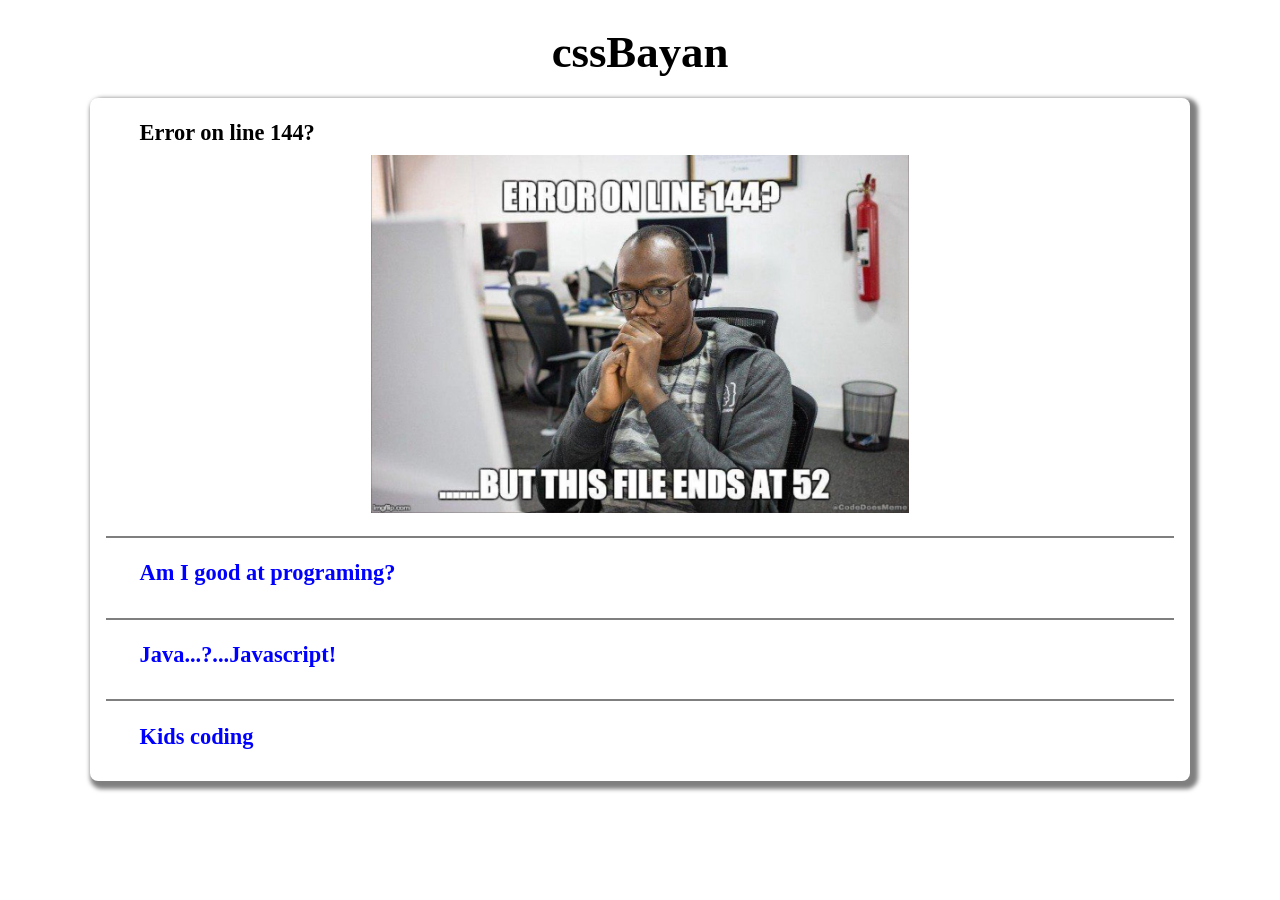
<file: index.html>
<!DOCTYPE html>
<html lang="en">
<head>
    <meta charset="UTF-8">
    <meta http-equiv="X-UA-Compatible" content="IE=edge">
    <meta name="viewport" content="width=device-width, initial-scale=1.0">
    <link rel="stylesheet" href="assets/css/style.css">
    <title>cssBayan</title>
</head>
<body>
    <header class="header">
        <h1 class="header-title">cssBayan</h1>
    </header>

    <main class="main">
        <div class="accordions">
            <div class="accordion">
              <input type="radio" id="accordion1" name="input" checked>
                <label class="accordion-label" for="accordion1">
                  <div class="label-wrapper">
                    Error on line 144?
                    <div class="label-icon">
                      <img class="img" src="assets/icon/plus-svgrepo-com.svg" alt="plus">
                    </div>
                  </div>
                  <div class="accordion-content error-meme"></div>
                </label>
            </div>
            <div class="accordion">
              <input type="radio" id="accordion2" name="input">
                <label class="accordion-label" for="accordion2">
                  <div class="label-wrapper">
                    Am I good at programing?
                    <div class="label-icon">
                      <img class="img" src="assets/icon/plus-svgrepo-com.svg" alt="plus">
                    </div>
                  </div>
                  <div class="accordion-content programming-meme"></div>
                </label>
            </div>
            <div class="accordion">
              <input type="radio" id="accordion3" name="input">
                <label class="accordion-label" for="accordion3">
                  <div class="label-wrapper">
                    Java...?...Javascript!
                    <div class="label-icon">
                      <img class="img" src="assets/icon/plus-svgrepo-com.svg" alt="plus">
                    </div>
                  </div>
                  <div class="accordion-content js-meme"></div>
                </label>
            </div>
            <div class="accordion">
              <input type="radio" id="accordion4" name="input">
                <label class="accordion-label" for="accordion4">
                  <div class="label-wrapper">
                    Kids coding
                    <div class="label-icon">
                      <img class="img" src="assets/icon/plus-svgrepo-com.svg" alt="plus">
                    </div>
                  </div>
                  <div class="accordion-content kids-meme"></div>
                </label>
            </div>
          </div>
    </main>
</body>
</html>
</file>
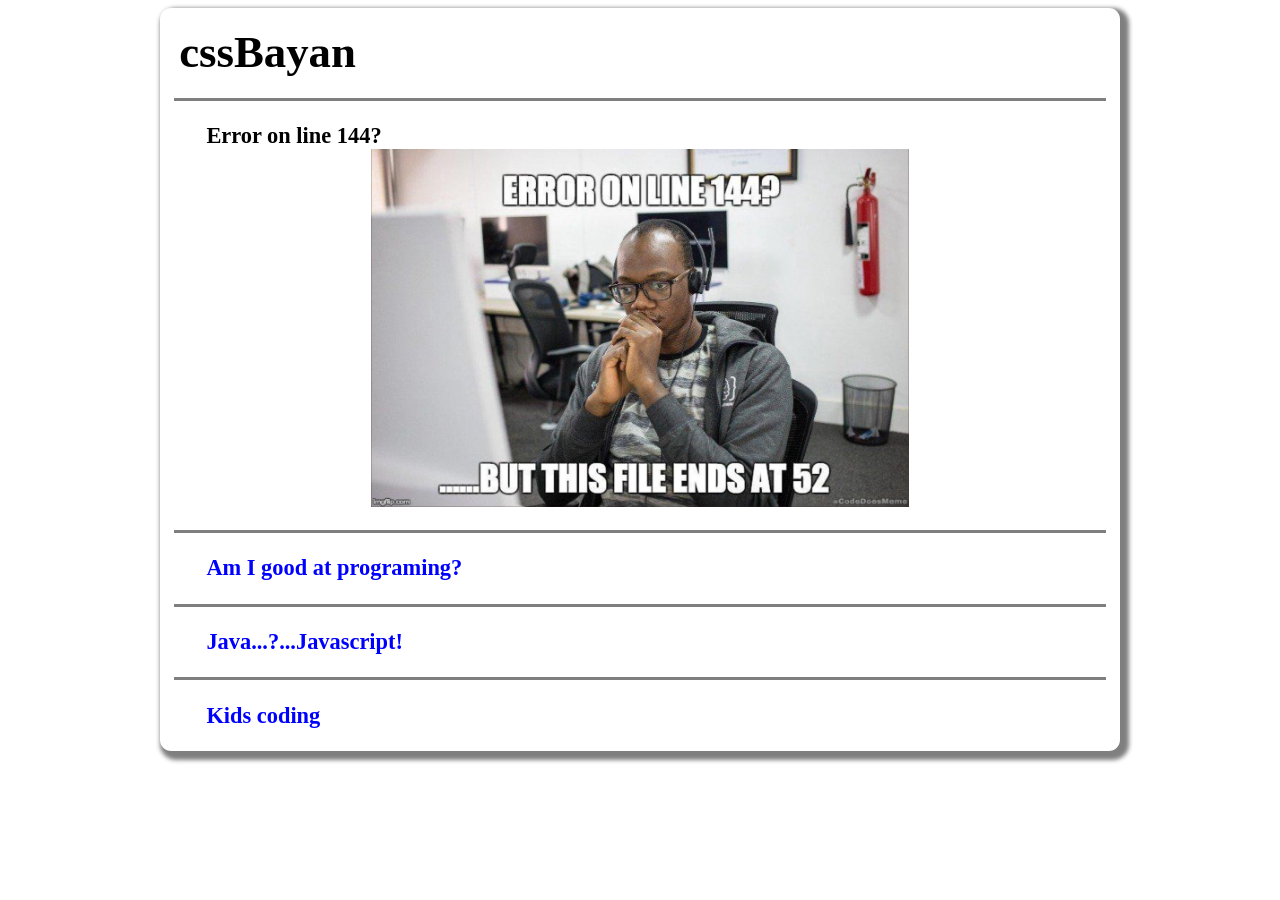
<file: cssBayan/index.html>
<!DOCTYPE html>
<html lang="en">
<head>
    <meta charset="UTF-8">
    <meta http-equiv="X-UA-Compatible" content="IE=edge">
    <meta name="viewport" content="width=device-width, initial-scale=1.0">
    <link rel="stylesheet" href="https://cdnjs.cloudflare.com/ajax/libs/font-awesome/6.3.0/css/all.min.css">
    <link rel="stylesheet" href="assets/css/style.css">
    <title>cssBayan</title>
</head>
<body>
    <main class="main">
      <div class="accordions">
          <h1 class="header-title">cssBayan</h1>
            <div class="accordion">
              <input type="radio" id="accordion1" name="input" checked>
                <label class="accordion-label" for="accordion1">
                  <div class="label-wrapper">
                    Error on line 144?
                    <div class="label-icon">
                      <i class="fa-solid fa-plus"></i>
                    </div>
                  </div>
                  <div class="accordion-content error-meme"></div>
                </label>
            </div>
            <div class="accordion">
              <input type="radio" id="accordion2" name="input">
                <label class="accordion-label" for="accordion2">
                  <div class="label-wrapper">
                    Am I good at programing?
                    <div class="label-icon">
                      <i class="fa-solid fa-plus"></i>
                    </div>
                  </div>
                  <div class="accordion-content programming-meme"></div>
                </label>
            </div>
            <div class="accordion">
              <input type="radio" id="accordion3" name="input">
                <label class="accordion-label" for="accordion3">
                  <div class="label-wrapper">
                    Java...?...Javascript!
                    <div class="label-icon">
                      <i class="fa-solid fa-plus"></i>
                    </div>
                  </div>
                  <div class="accordion-content js-meme"></div>
                </label>
            </div>
            <div class="accordion">
              <input type="radio" id="accordion4" name="input">
                <label class="accordion-label" for="accordion4">
                  <div class="label-wrapper">
                    Kids coding
                    <div class="label-icon">
                      <i class="fa-solid fa-plus"></i>
                    </div>
                  </div>
                  <div class="accordion-content kids-meme"></div>
                </label>
            </div>
          </div>
    </main>
</body>
</html>
</file>
<file: assets/css/style.css>
body {
    color: #000;
    padding: 0 1em 1em;
    display: flex;
    flex-direction: column;
    align-items: center;
    font-size: 1.6rem;
}

h1 {
    margin: 0;
    line-height: 2;
    text-align: center;
    font-size: 3.2rem;
}

input {
    position: absolute;
    opacity: 0;
    z-index: -1
}
.accordions {
    display: flex;
    flex-direction: column;
    align-items: center;
    justify-content: center;
    min-width: 75vw;
    border-radius: 8px;
    box-shadow: 4px 4px 4px 4px rgba(0, 0, 0, .5)
}

.accordion {
    color: blue;
    padding: 0 1%;
    width: 95%;
    border-top: 2px solid rgba(0, 0, 0, 0.5);
}
.accordion:nth-child(1){
    border-top:none;
}
.label-wrapper {
    display: flex;
    justify-content: space-between;
    width: 100%;
    height: 100%;
}

.accordion-label {
    display: flex;
    flex-direction: column;
    justify-content: space-between;
    padding: 1em;
    background: #fff;
    font-weight: bold;
    cursor: pointer;
    margin: 0;
}
.label-icon {
    display: flex;
    justify-content: flex-end;
    align-items:center;
    width: 5%;
    opacity: 0;
    transition: all .5s
}
.img {
    display: block;
    width: 70%;
    transition: all .5s;
}
.accordion-content {
    max-height: 0em;
    color:blue;
    background-repeat: no-repeat;
    background-size:auto 100%;
    background-position: center;
    transition: all .5s
}
.accordions:hover .label-wrapper .label-icon {
    opacity: 1;
}
.accordions:hover .accordion {
    color:#000;
}
.accordion:hover .accordion-content {
    padding: 10em 0;
}
.accordion:hover .label-wrapper .label-icon{
    transform: rotate(45deg);
    transition: all .5s
}
.error-meme {
    background-image: url('../img/Error.jpg');
}
.programming-meme {
    background-image: url('../img/programming.jpg');
}
.js-meme {
    background-image: url('../img/JavaScript.jpg');
}
.kids-meme {
    background-image: url('../img/kids.webp');
}
input:checked~.label-wrapper {
    color:black;
}

input:checked~.accordion-label .label-wrapper .label-icon {
    transform: rotate(45deg);
    transition: all .5s
}

input:checked~.accordion-label .accordion-content {
    padding: 10em 0;
}
input:checked~.accordion-label{
    color:#000;
}
@media (max-width: 1440px){
    body {
        font-size: 1.4rem;
    }
    h1 {
        font-size: 2.8rem;
    }
    .accordion:hover .accordion-content {
        padding: 8em 0;
    }
    input:checked~.accordion-label .accordion-content {
        padding: 8em 0;
    }
}
@media (max-width: 991px){
    body {
        font-size: 1.2rem;
    }
    h1 {
        font-size: 2.4rem;
    }
    .label-icon{
        opacity: 1;
    }
    .accordion {
        color:#000;
    }
    .accordion:hover .accordion-content {
        padding: 0 0;
    }
    .accordion:hover .label-wrapper .label-icon{
        transform: none;
    }
    .accordions:hover .accordion {
        color:inherit;
    }
    input:checked~.accordion-label .accordion-content {
        padding: 7em 0;
    }
    .label-icon {
        width: 6%;
    }
    .accordion-label {
        cursor:auto;
    }
}
@media (max-width: 575px){
    body {
        font-size: 1rem;
    }
    h1 {
        font-size: 2rem;
    }
    input:checked~.accordion-label .accordion-content {
        padding: 5.5em 0;
    }
    .label-icon {
        width: 12%;
    }
}
</file>
<file: cssBayan/assets/css/style.css>
body {
    color: #000;
    padding: 0 1em 1em;
    display: flex;
    flex-direction: column;
    align-items: center;
    font-size: 1.6rem;
}
header {
    min-width: 75vw;
}

h1 {
    margin: 0 2%;
    line-height: 2;
    text-align: left;
    font-size: 3.2rem;
    align-self: flex-start;
}

input {
    display: none;
}
.accordions {
    display: flex;
    flex-direction: column;
    align-items: center;
    justify-content: center;
    min-width: 75vw;
    border-radius: 0.5em;
    box-shadow: 0.2em 0.2em 0.2em 0.2em rgba(0, 0, 0, .5)
}

.accordion {
    color: blue;
    padding: 0 1%;
    width: 95%;
    border-top: 0.15em solid rgba(0, 0, 0, 0.5);
}
.accordion:nth-child(1){
    border-top:none;
}
.label-wrapper {
    display: flex;
    justify-content: space-between;
    width: 100%;
    height: 100%;
}

.accordion-label {
    display: flex;
    flex-direction: column;
    justify-content: space-between;
    padding: 1em;
    background: #fff;
    font-weight: bold;
    cursor: pointer;
    margin: 0;
}
.label-icon {
    display: flex;
    justify-content: center;
    align-items:center;
    width: 5%;
    opacity: 0;
    transition: all .5s
}
.accordion-content {
    max-height: 0em;
    color:blue;
    background-repeat: no-repeat;
    background-size:auto 100%;
    background-position: center;
    transition: all .6s
}
.accordions:hover .label-wrapper .label-icon {
    opacity: 1;
}
.accordions:hover .accordion {
    color:#000;
}
.accordion:hover .accordion-content {
    padding: 10em 0;
}
.accordion:hover .label-wrapper .label-icon{
    transform: rotate(45deg);
    transition: all .5s
}
.accordion-label:active{
    color:blue;
}
.accordion-label:active{
    color:blue;
}
.error-meme {
    background-image: url('../img/Error.jpg');
}
.programming-meme {
    background-image: url('../img/programming.jpg');
}
.js-meme {
    background-image: url('../img/JavaScript.jpg');
}
.kids-meme {
    background-image: url('../img/kids.webp');
}
input:checked~.label-wrapper {
    color:black;
}

input:checked~.accordion-label .label-wrapper .label-icon {
    transform: rotate(45deg);
    transition: all .5s
}

input:checked~.accordion-label .accordion-content {
    padding: 10em 0;
}
input:checked~.accordion-label{
    color:#000;
}
@media (max-width: 1440px){
    body {
        font-size: 1.4rem;
    }
    h1 {
        font-size: 2.8rem;
    }
    .accordion:hover .accordion-content {
        padding: 8em 0;
    }
    input:checked~.accordion-label .accordion-content {
        padding: 8em 0;
    }
}
@media (max-width: 991px){
    body {
        font-size: 1.2rem;
    }
    h1 {
        font-size: 2.4rem;
    }
    .label-icon{
        opacity: 1;
    }
    .accordion {
        color:#000;
    }
    .accordion:hover .accordion-content {
        padding: 0 0;
    }
    .accordion:hover .label-wrapper .label-icon{
        transform: none;
    }
    .accordions:hover .accordion {
        color:inherit;
    }
    input:checked~.accordion-label .accordion-content {
        padding: 7em 0;
    }
    .label-icon {
        width: 6%;
    }
    .accordion-label {
        cursor:auto;
    }
}
@media (max-width: 575px){
    body {
        font-size: 0.9rem;
    }
    h1 {
        font-size: 2rem;
    }
    input:checked~.accordion-label .accordion-content {
        padding: 5.5em 0;
    }
    .label-icon {
        width: 12%;
    }
}
</file>
